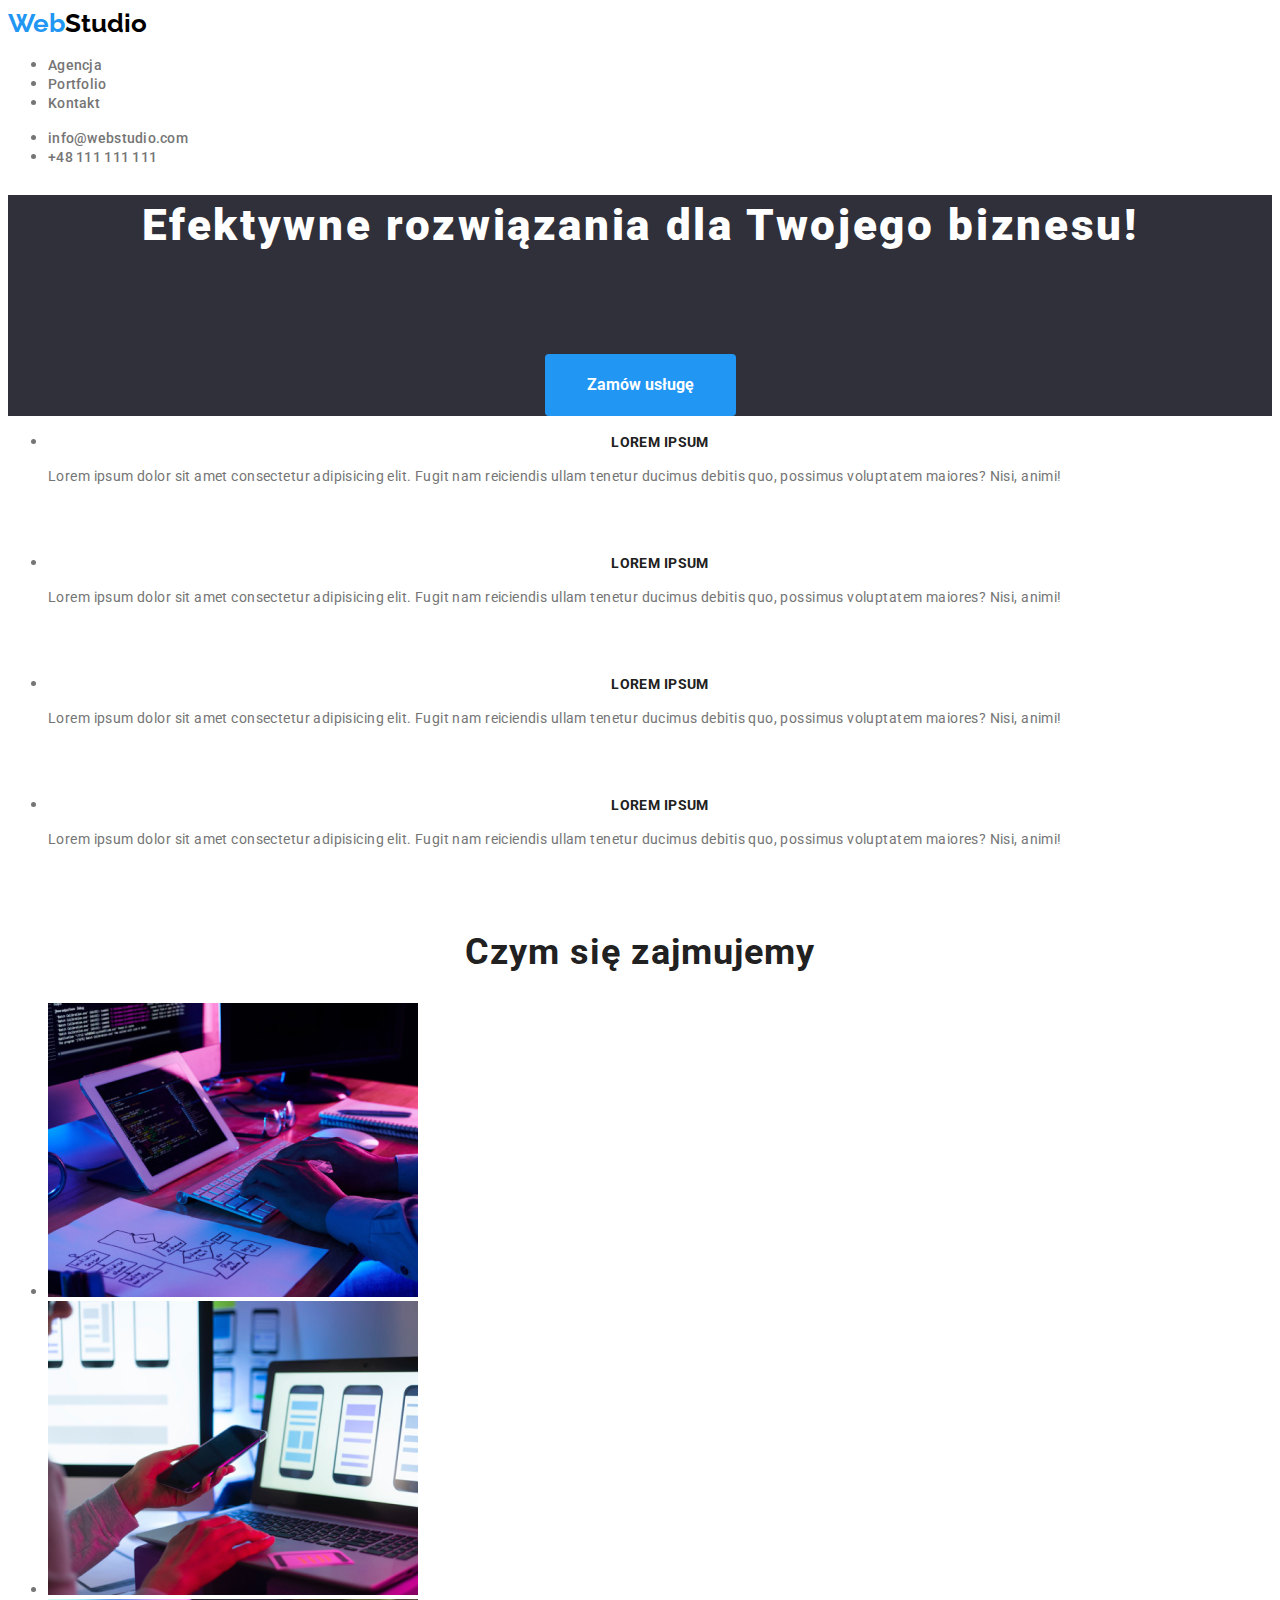
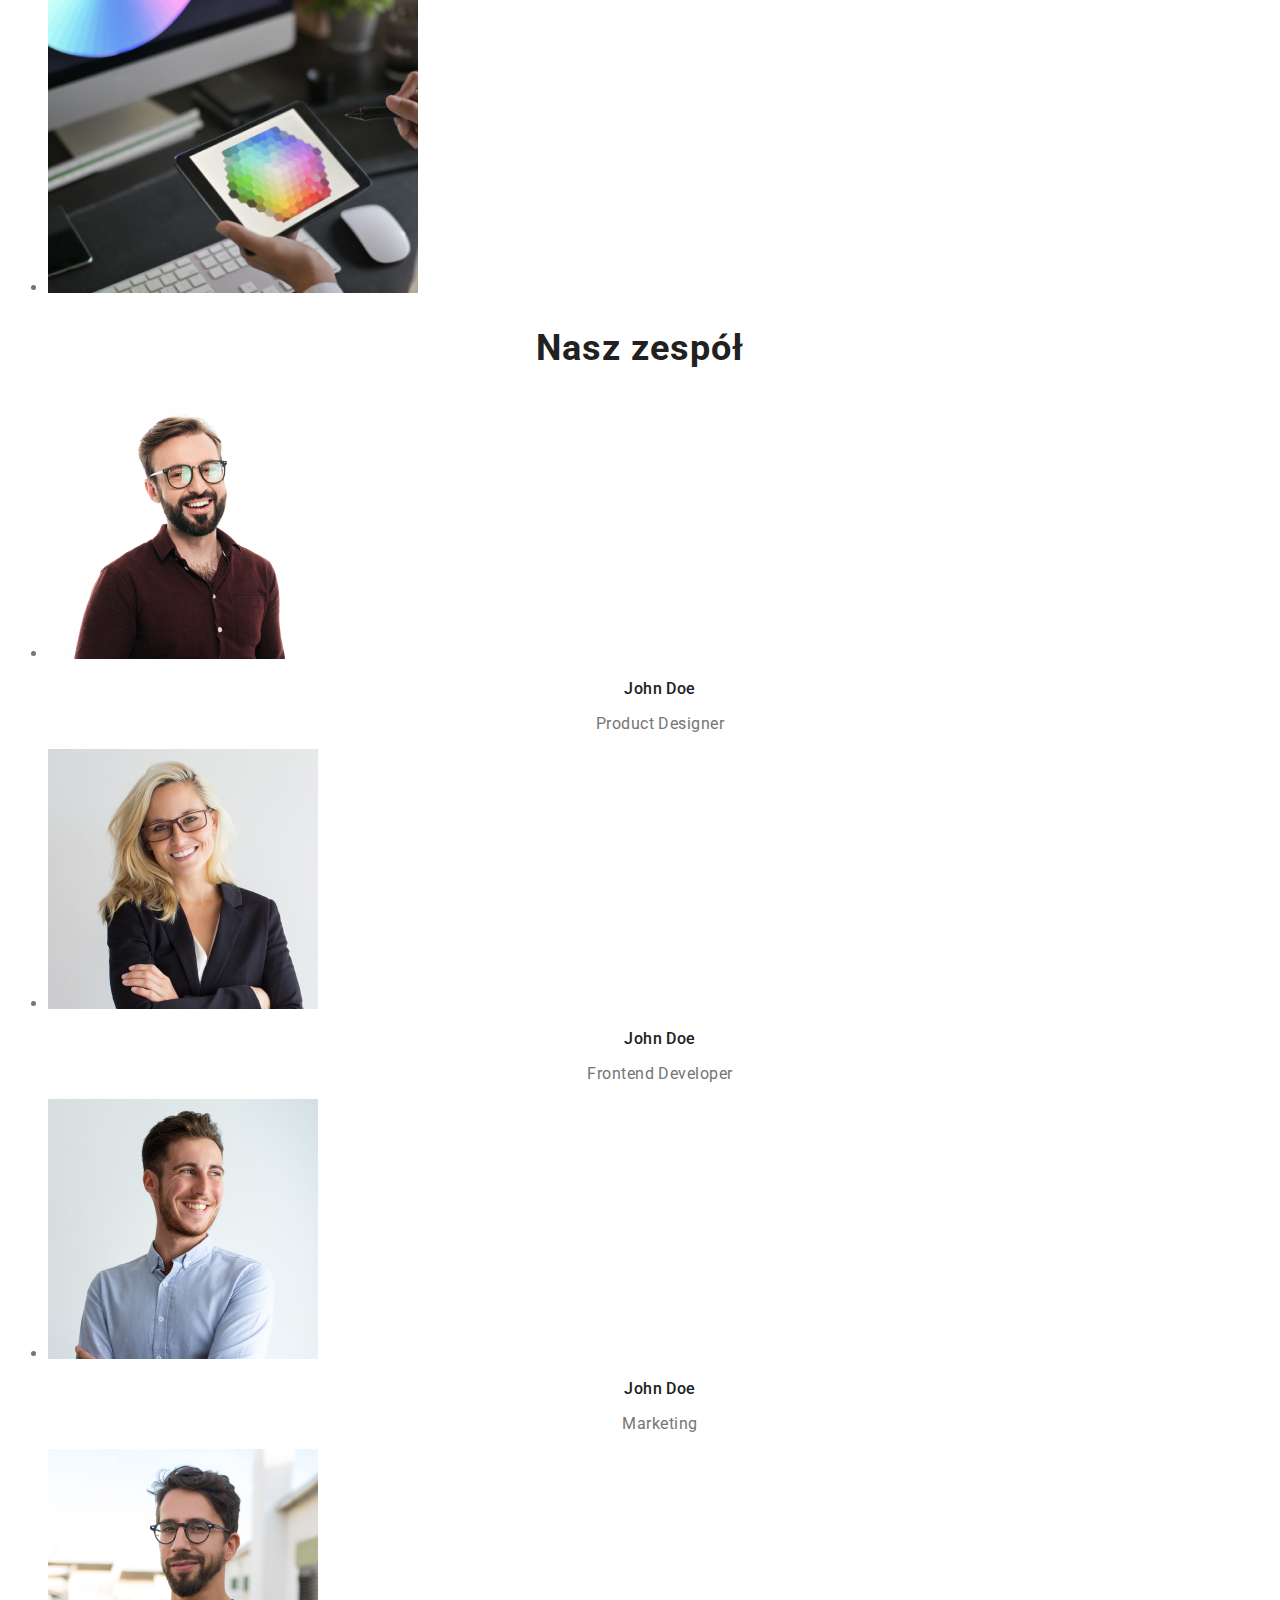
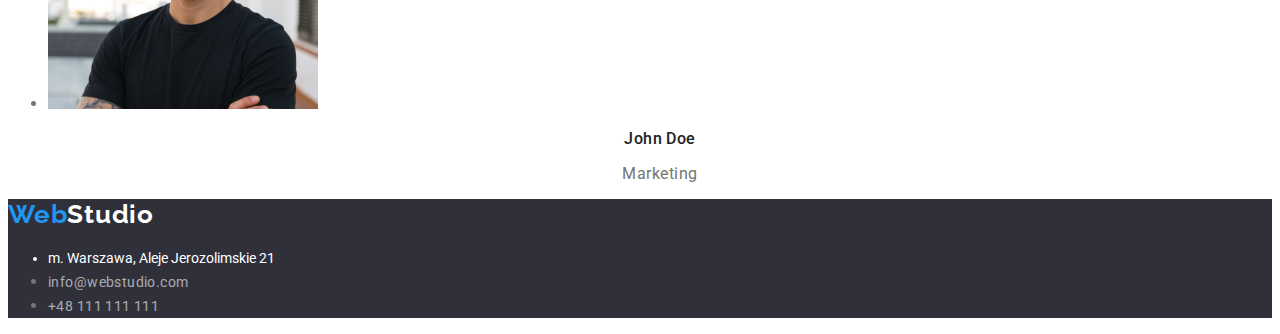
<file: index.html>
<!DOCTYPE html>
<html lang="pl">
  <head>
    <link rel="preconnect" href="https://fonts.googleapis.com" />
    <link rel="preconnect" href="https://fonts.gstatic.com" crossorigin />
    <link
      href="https://fonts.googleapis.com/css2?family=Raleway:wght@700&family=Roboto:wght@400;500;700;900&display=swap"
      rel="stylesheet"
    />
    <meta charset="utf-8" />
    <meta
      name="description"
      content="Tworzenie stron internetowych na potrzeby biznesowe"
    />
    <meta http-equiv="X-UA-Compatible" content="IE=edge" />
    <meta name="viewport" content="width=device-width, initial-scale=1.0" />
    <link rel="stylesheet" href="./css/styles.css" />
    <title>WebStudio</title>
  </head>
  <body>
    <header>
      <a href="./index.html" class="logo"><span>Web</span>Studio</a>

      <nav>
        <ul>
          <li><a class="link-menu" href="/Agencja">Agencja</a></li>
          <li><a class="link-menu" href="./portfolio.html">Portfolio</a></li>
          <li><a class="link-menu" href="/Kontakt">Kontakt</a></li>
        </ul>
        <ul>
          <li>
            <a class="link-menu" href="mailto:info@webstudio.com"
              >info@webstudio.com</a
            >
          </li>
          <li>
            <a class="link-menu" href="tel:+48111111111">+48 111 111 111</a>
          </li>
        </ul>
      </nav>
    </header>
    <main>
      <section class="top_section">
        <h1 class="h1">Efektywne rozwiązania dla Twojego biznesu!</h1>
        <button type="button" class="button">Zamów usługę</button>
      </section>
      <section class="mid_section">
        <ul>
          <li>
            <h3 class="h3">LOREM IPSUM</h3>
            <p class="text">
              Lorem ipsum dolor sit amet consectetur adipisicing elit. Fugit nam
              reiciendis ullam tenetur ducimus debitis quo, possimus voluptatem
              maiores? Nisi, animi!
            </p>
          </li>
          <li>
            <h3 class="h3">LOREM IPSUM</h3>
            <p class="text">
              Lorem ipsum dolor sit amet consectetur adipisicing elit. Fugit nam
              reiciendis ullam tenetur ducimus debitis quo, possimus voluptatem
              maiores? Nisi, animi!
            </p>
          </li>
          <li>
            <h3 class="h3">LOREM IPSUM</h3>
            <p class="text">
              Lorem ipsum dolor sit amet consectetur adipisicing elit. Fugit nam
              reiciendis ullam tenetur ducimus debitis quo, possimus voluptatem
              maiores? Nisi, animi!
            </p>
          </li>
          <li>
            <h3 class="h3">LOREM IPSUM</h3>
            <p class="text">
              Lorem ipsum dolor sit amet consectetur adipisicing elit. Fugit nam
              reiciendis ullam tenetur ducimus debitis quo, possimus voluptatem
              maiores? Nisi, animi!
            </p>
          </li>
        </ul>
      </section>
      <section class="mid_section">
        <h2 class="h2">Czym się zajmujemy</h2>
        <ul>
          <li>
            <img
              src="images/programmer.jpg"
              width="370"
              height="294"
              alt="Męskie dłonie piszące na klawiaturze"
            />
          </li>
          <li>
            <img
              src="images/developing.jpg"
              width="370"
              height="294"
              alt="Kobiece dłoie pracujące nas UI"
            />
          </li>
          <li>
            <img
              src="images/design.jpg"
              width="370"
              height="294"
              alt="Praca na tablecie nad designem strony"
            />
          </li>
        </ul>
      </section>
      <section class="down_section">
        <h2 class="h2">Nasz zespół</h2>
        <ul>
          <li>
            <img
              src="images/product_design.jpg"
              alt="Uśmiechnięty męzczyzna w okularach"
              width="270"
              height="260"
            />
            <h3 class="second-h3">John Doe</h3>
            <p class="second-text">Product Designer</p>
          </li>

          <li>
            <img
              src="images/frontend_dev.jpg"
              alt="Uśmiechnięta blondynka w okularach"
              width="270"
              height="260"
            />
            <h3 class="second-h3">John Doe</h3>
            <p class="second-text">Frontend Developer</p>
          </li>

          <li>
            <img
              src="images/marketing.jpg"
              alt="Uśmiechnięty marketingowiec"
              width="270"
              height="260"
            />
            <h3 class="second-h3">John Doe</h3>
            <p class="second-text">Marketing</p>
          </li>

          <li>
            <img
              src="images/ui_designer.jpg"
              alt="Zamyślony mężczyzna w okularach"
              width="270"
              height="260"
            />
            <h3 class="second-h3">John Doe</h3>
            <p class="second-text">Marketing</p>
          </li>
        </ul>
      </section>
    </main>
    <footer class="footer">
      <a href="./index.html" class="logo-footer"><span>Web</span>Studio</a>
      <address>
        <ul>
          <li class="adress">m. Warszawa, Aleje Jerozolimskie 21</li>
          <li>
            <a class="link-footer" href="mailto:info@webstudio.com"
              >info@webstudio.com</a
            >
          </li>
          <li>
            <a class="link-footer" href="tel:+48111111111">+48 111 111 111</a>
          </li>
        </ul>
      </address>
    </footer>
  </body>
</html>
</file>
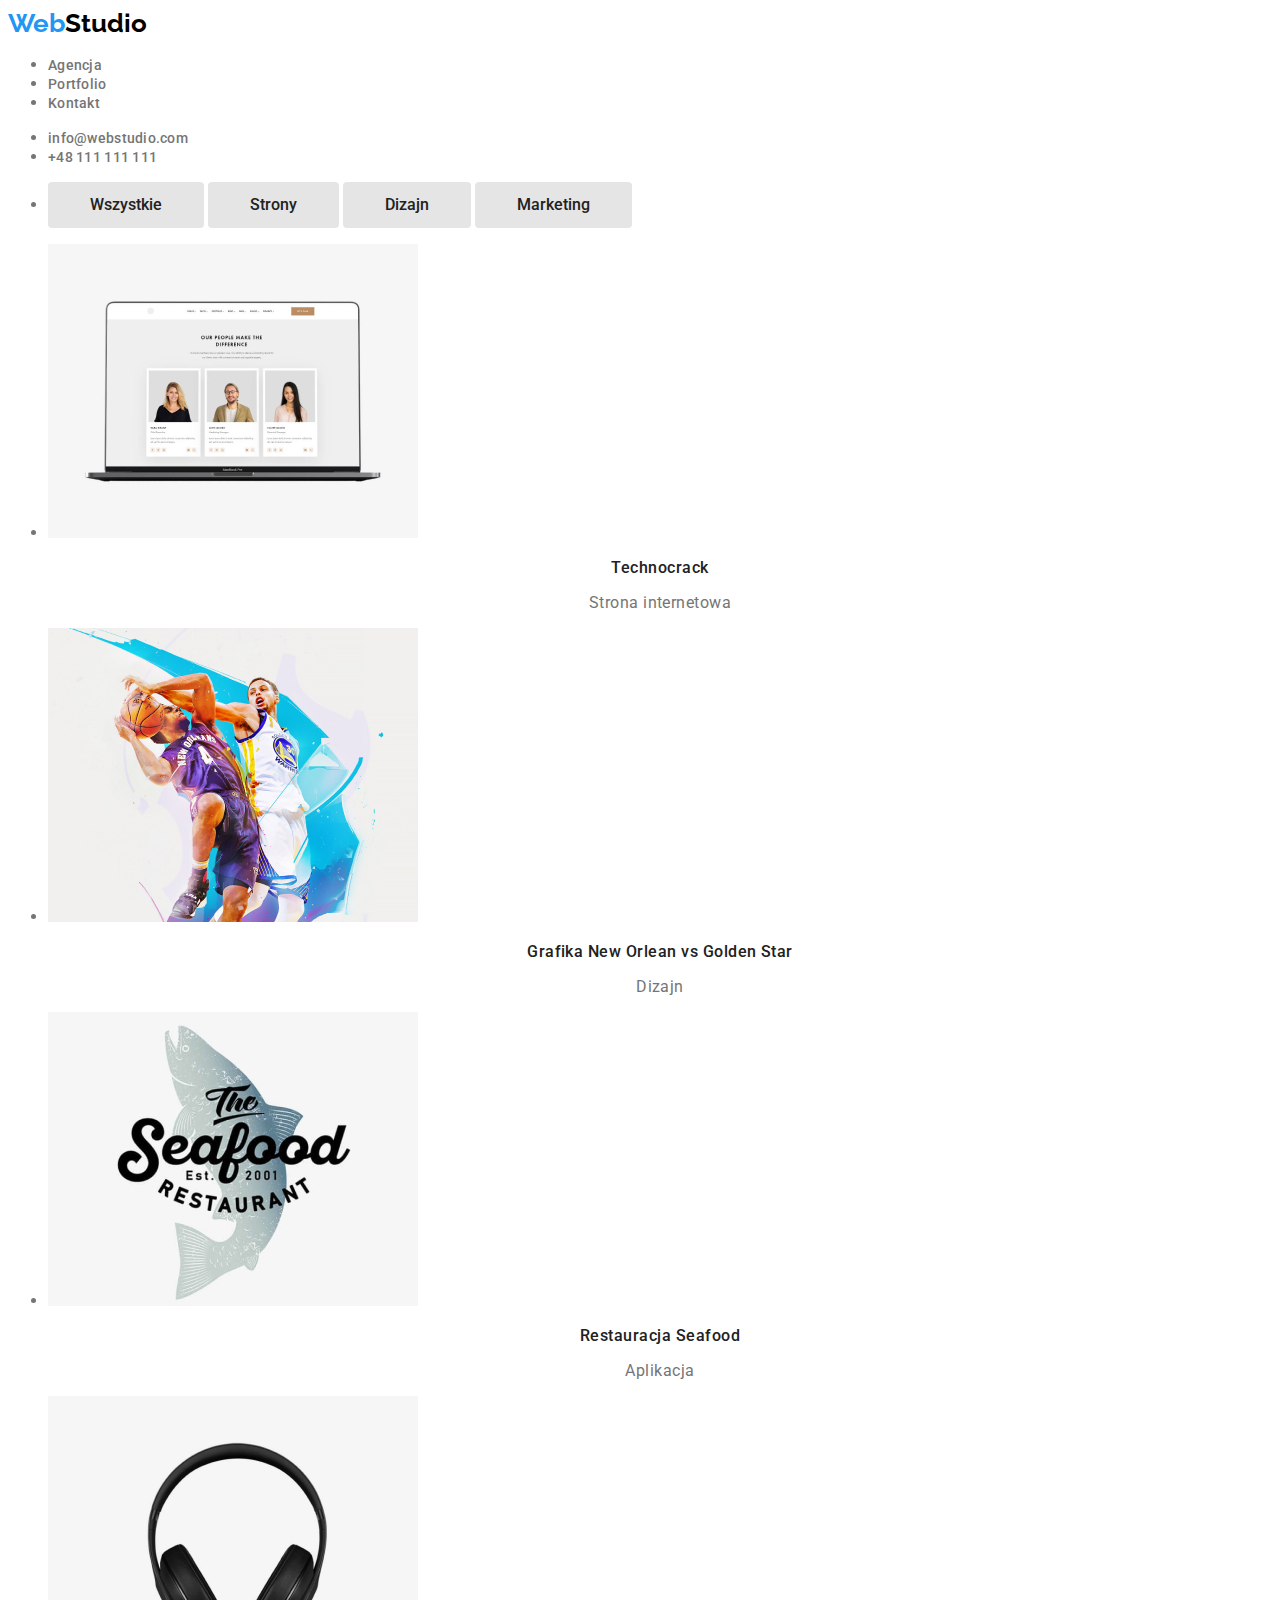
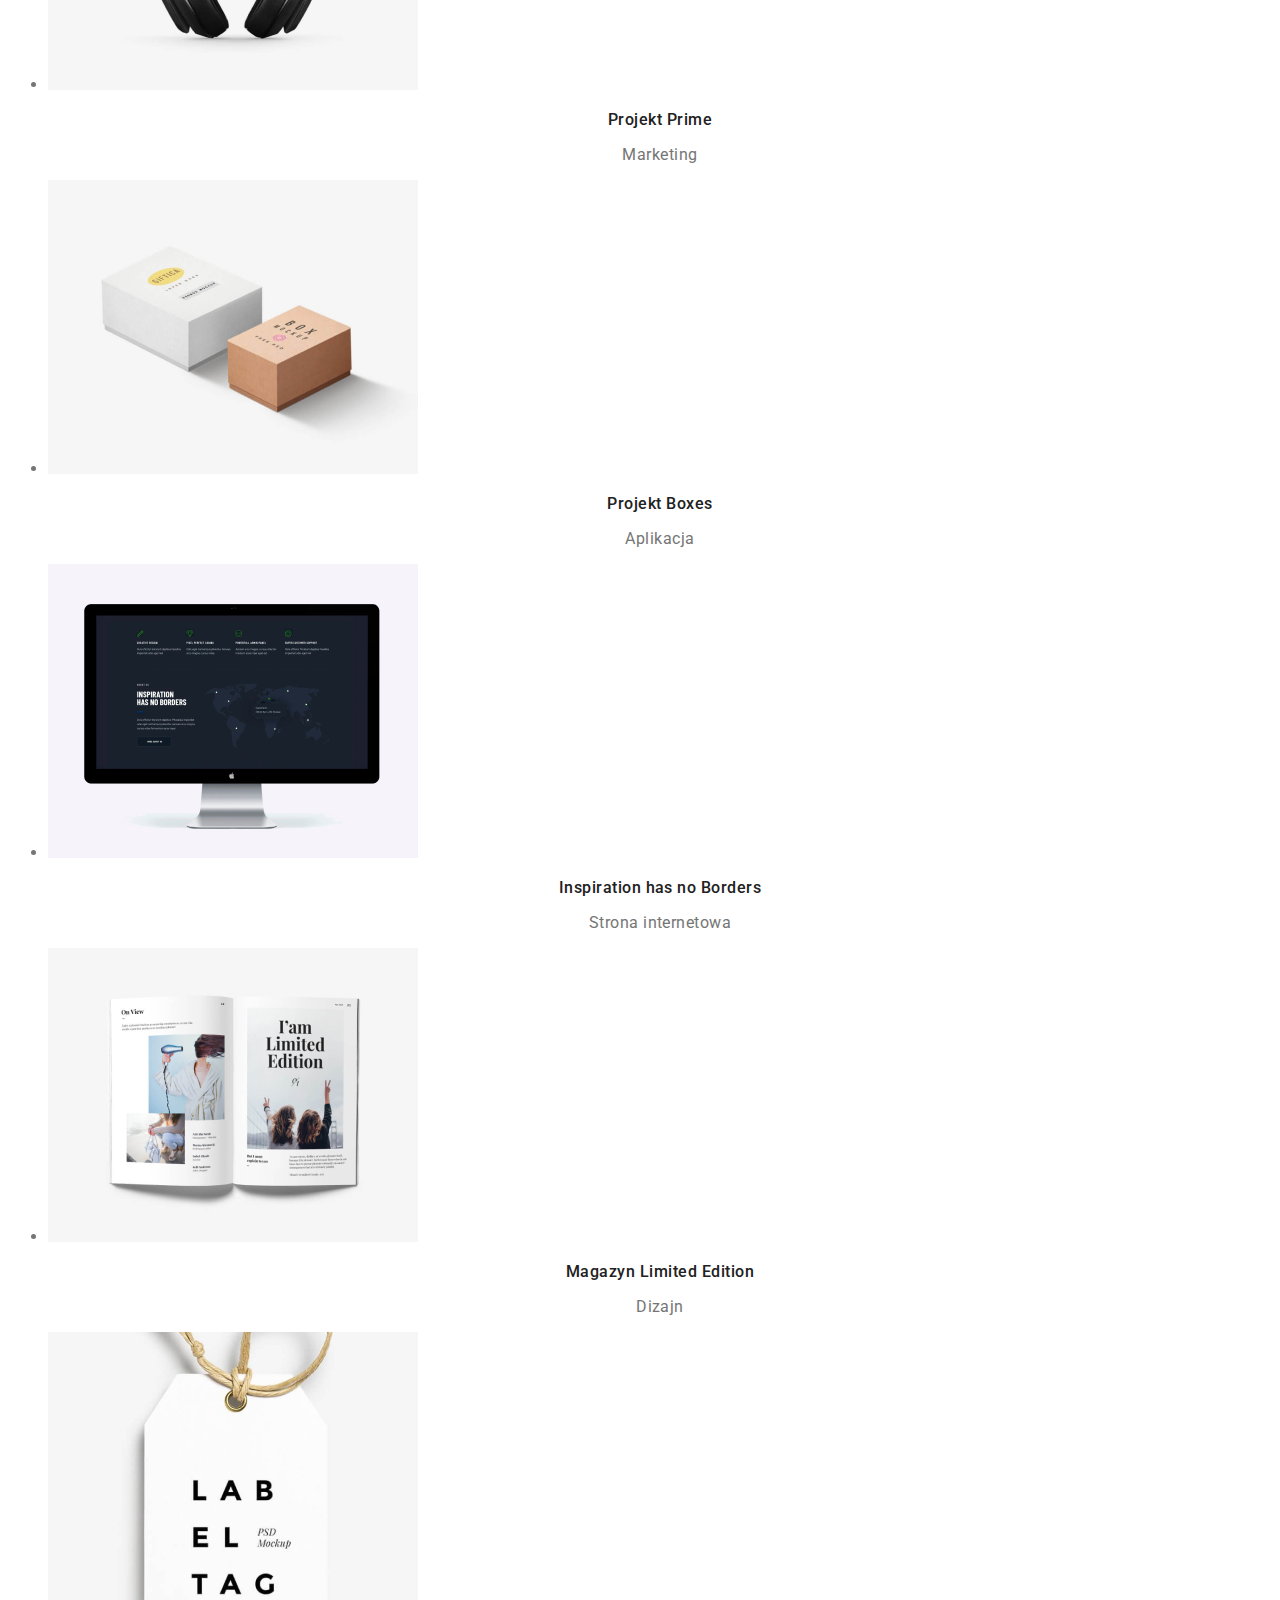
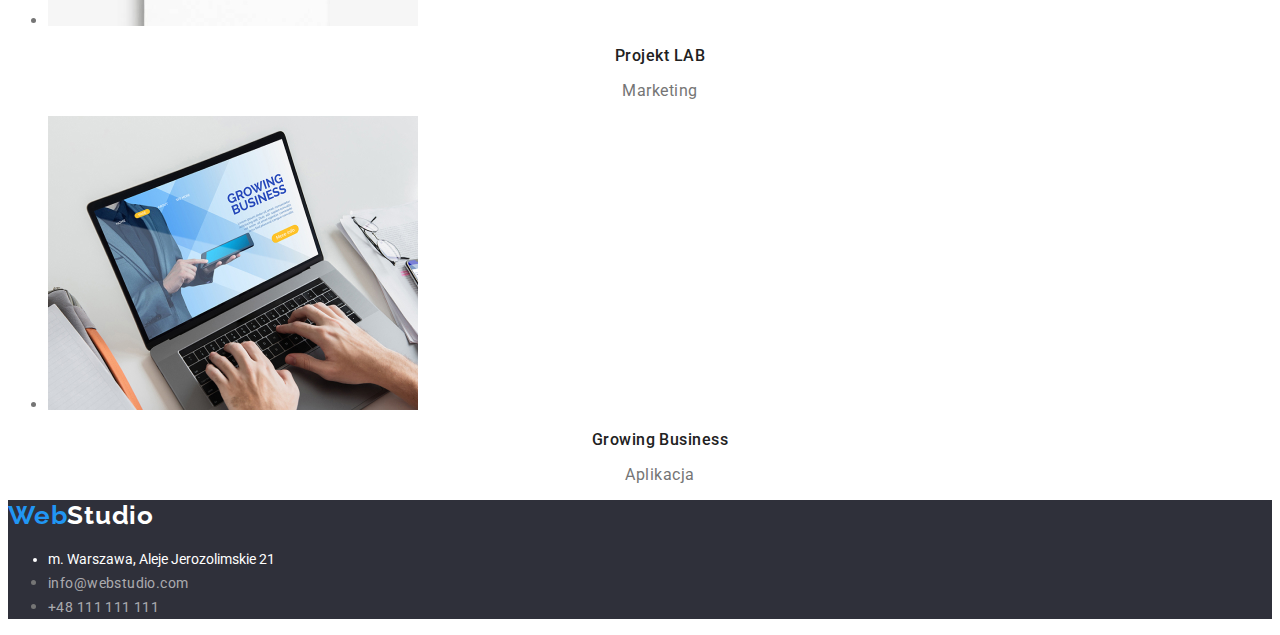
<file: portfolio.html>
<!DOCTYPE html>
<html lang="pl">
  <head>
    <link rel="preconnect" href="https://fonts.googleapis.com" />
    <link rel="preconnect" href="https://fonts.gstatic.com" crossorigin />
    <link
      href="https://fonts.googleapis.com/css2?family=Raleway:wght@700&family=Roboto:wght@400;500;700;900&display=swap"
      rel="stylesheet"
    />
    <meta charset="utf-8" />
    <meta
      name="description"
      content="Tworzenie stron internetowych na potrzeby biznesowe"
    />
    <meta http-equiv="X-UA-Compatible" content="IE=edge" />
    <meta name="viewport" content="width=device-width, initial-scale=1.0" />
    <link rel="stylesheet" href="./css/styles.css" />
    <title>WebStudio Portfolio</title>
  </head>
  <body>
    <header>
      <a href="./index.html" class="logo"><span>Web</span>Studio</a>

      <nav>
        <ul>
          <li><a class="link-menu" href="/Agencja">Agencja</a></li>
          <li><a class="link-menu" href="./portfolio.html">Portfolio</a></li>
          <li><a class="link-menu" href="/Kontakt">Kontakt</a></li>
        </ul>
        <ul>
          <li>
            <a class="link-menu" href="mailto:info@webstudio.com"
              >info@webstudio.com</a
            >
          </li>
          <li>
            <a class="link-menu" href="tel:+48111111111">+48 111 111 111</a>
          </li>
        </ul>
      </nav>
    </header>
    <main>
      <section>
        <ul>
          <li>
            <button type="button" class="button-portfolio">Wszystkie</button>
            <button type="button" class="button-portfolio">Strony</button>
            <button type="button" class="button-portfolio">Dizajn</button>
            <button type="button" class="button-portfolio">Marketing</button>
          </li>
        </ul>
      </section>
      <section>
        <ul>
          <li>
            <img
              src="images/technocrack.jpg"
              alt="Laptop z wizualizacją"
              width="370"
              height="294"
            />
            <h3 class="second-h3">Technocrack</h3>
            <p class="second-text">Strona internetowa</p>
          </li>

          <li>
            <img
              src="images/new_orlean.jpg"
              alt="Koszykarze grający w piłkę"
              width="370"
              height="294"
            />
            <h3 class="second-h3">Grafika New Orlean vs Golden Star</h3>
            <p class="second-text">Dizajn</p>
          </li>

          <li>
            <img
              src="images/seafood.jpg"
              alt="Logo restauracji seafood"
              width="370"
              height="294"
            />
            <h3 class="second-h3">Restauracja Seafood</h3>
            <p class="second-text">Aplikacja</p>
          </li>

          <li>
            <img
              src="images/project_prime.jpg"
              alt="Schawki bezprzewodowe"
              width="370"
              height="294"
            />
            <h3 class="second-h3">Projekt Prime</h3>
            <p class="second-text">Marketing</p>
          </li>
          <li>
            <img
              src="images/boxes.jpg"
              alt="Projekt pudełek"
              width="370"
              height="294"
            />
            <h3 class="second-h3">Projekt Boxes</h3>
            <p class="second-text">Aplikacja</p>
          </li>
          <li>
            <img
              src="images/inspiration.jpg"
              alt="Monitor komputera"
              width="370"
              height="294"
            />
            <h3 class="second-h3">Inspiration has no Borders</h3>
            <p class="second-text">Strona internetowa</p>
          </li>
          <li>
            <img
              src="images/magazyn.jpg"
              alt="Dizajn magazynu"
              width="370"
              height="294"
            />
            <h3 class="second-h3">Magazyn Limited Edition</h3>
            <p class="second-text">Dizajn</p>
          </li>
          <li>
            <img src="images/lab.jpg" alt="Etykiety" width="370" height="294" />
            <h3 class="second-h3">Projekt LAB</h3>
            <p class="second-text">Marketing</p>
          </li>
          <li>
            <img
              src="images/growing_business.jpg"
              alt="SEO"
              width="370"
              height="294"
            />
            <h3 class="second-h3">Growing Business</h3>
            <p class="second-text">Aplikacja</p>
          </li>
        </ul>
      </section>
    </main>
    <footer class="footer">
      <a href="./index.html" class="logo-footer"><span>Web</span>Studio</a>
      <address>
        <ul>
          <li class="adress">m. Warszawa, Aleje Jerozolimskie 21</li>
          <li>
            <a class="link-footer" href="mailto:info@webstudio.com"
              >info@webstudio.com</a
            >
          </li>
          <li>
            <a class="link-footer" href="tel:+48111111111">+48 111 111 111</a>
          </li>
        </ul>
      </address>
    </footer>
  </body>
</html>
</file>
<file: css/styles.css>
:root {
  --brand-color-background_dark: #2f303a;
  --brand-color-background-light-grey: #e5e5e5;
  --brand-color-background-medium-grey: #f5f4fa;
  --brand-color-blue: #2196f3;
  --brand-color-tekst: #757575;
  --brand-color-header: #212121;
  --brand-font-primary: "Roboto", sans-serif;
  --brand-font-secondary: "Raleway", sans-serif;
}

body {
  font-family: var(--brand-font-primary);
  color: var(--brand-color-tekst);
}
.h {
  color: var(--brand-color-header);
}
.logo {
  color: black;
  font-family: Raleway, sans-serif;
  font-weight: 700;
  text-decoration: none;
  font-size: 26px;
  line-height: 31px;
}
.logo > span {
  color: var(--brand-color-blue);
}
.link-menu {
  color: var(--brand-color-tekst);
  text-decoration: none;
  height: 16px;
  font-weight: 500;
  font-size: 14px;
  line-height: 16px;
  letter-spacing: 0.02em;
}
.link-menu:active,
.link-menu:hover {
  color: var(--brand-color-blue);
}
.link-footer {
  color: rgba(255, 255, 255, 0.6);
  text-decoration: none;
  height: 16px;
  font-size: 14px;
  line-height: 24px;
  letter-spacing: 0.03em;
  font-style: normal;
}
.h1 {
  color: white;
  text-decoration: none;
  height: 120px;
  font-weight: 900;
  font-size: 44px;
  line-height: 60px;
  letter-spacing: 0.06em;
  text-align: center;
}
.h2 {
  color: var(--brand-color-header);
  height: 42px;
  font-weight: 700;
  font-size: 36px;
  line-height: 42px;
  text-align: center;
  letter-spacing: 0.03em;
}
.h3 {
  color: var(--brand-color-header);
  height: 16px;
  font-weight: 700;
  font-size: 14px;
  line-height: 16px;
  letter-spacing: 0.03em;
  text-align: center;
}
.second-h3 {
  color: var(--brand-color-header);
  height: 19px;
  font-weight: 500;
  font-size: 16px;
  line-height: 19px;
  letter-spacing: 0.03em;
  text-align: center;
}
.text {
  color: var(--brand-color-tekst);
  height: 75px;
  font-size: 14px;
  line-height: 24px;
  letter-spacing: 0.03em;
}
.second-text {
  color: var(--brand-color-tekst);
  height: 19px;
  font-size: 16px;
  line-height: 19px;
  letter-spacing: 0.03em;
  text-align: center;
}
.button {
  background-color: var(--brand-color-blue);
  font-family: var(--brand-font-primary);
  font-weight: 700;
  font-size: 16px;
  line-height: 2.6;
  color: #ffffff;
  text-align: center;
  border: none;
  border-radius: 4px;
  padding: 10px 42px 10px 42px;
  cursor: pointer;
}
.button:active,
.button:focus {
  background-color: #ffffff;
  color: var(--brand-color-background_dark);
  box-shadow: 0px 4px 4px rgba(0, 0, 0, 0.15);
}
.button-portfolio {
  text-align: center;
  background-color: var(--brand-color-background-light-grey);
  font-family: var(--brand-font-primary);
  font-weight: 500;
  font-size: 16px;
  line-height: 26px;
  border: none;
  padding: 10px 42px 10px 42px;
  border-radius: 4px;
  color: var(--brand-color-header);
  cursor: pointer;
}
.button-portfolio:hover {
  background-color: var(--brand-color-blue);
  color: #ffffff;
  padding: 10px 42px 10px 42px;
}

.button-portfolio:active,
.button-portfolio:focus {
  background-color: var(--brand-color-blue);
  color: #ffffff;
  padding: 10px 42px 10px 42px;
  box-shadow: 0px 4px 4px rgba(0, 0, 0, 0.15);
}
.adress {
  text-decoration: none;
  font-family: var(--brand-font-primary);
  font-size: 14px;
  line-height: 24px;
  color: white;
  cursor: default;
  font-style: normal;
}
.logo-footer {
  color: white;
  font-family: Raleway, sans-serif;
  font-weight: 700;
  text-decoration: none;
  font-size: 26px;
  line-height: 31px;
  letter-spacing: 0.03em;
}
.logo-footer > span {
  color: var(--brand-color-blue);
}
.top_section {
  background-color: var(--brand-color-background_dark);
  color: #ffffff;
  font-weight: 900;
  font-size: 44px;
  line-height: 60px;
  text-align: center;
  letter-spacing: 0.06em;
}
.footer {
  background-color: var(--brand-color-background_dark);
}
</file>
